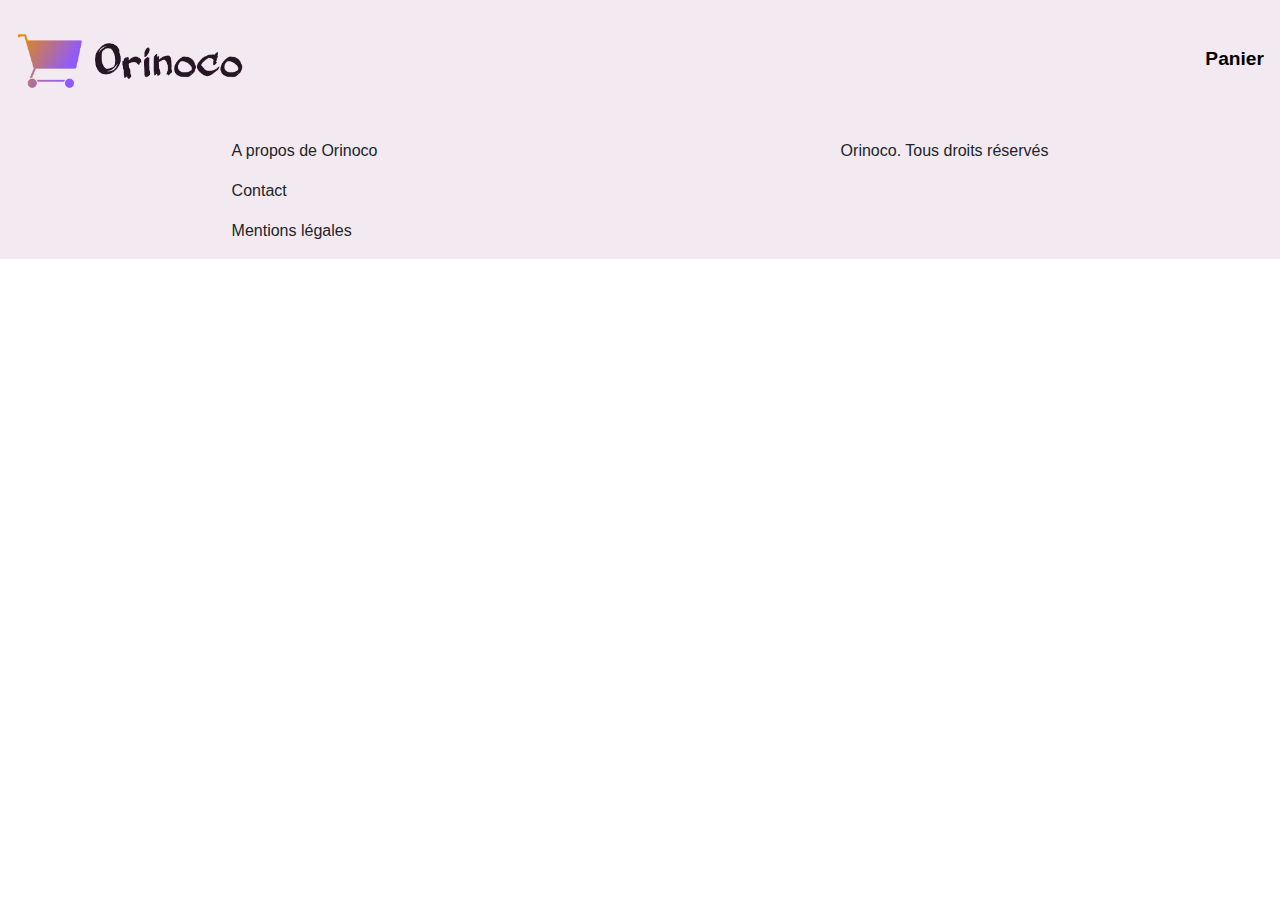
<file: front/index.html>
<!DOCTYPE html>
<html lang="fr">
    <head>
        <meta charset="UTF-8">
        <meta name="viewport" content="width=device-width, initial-scale=1.0">

        <title></title>
        <meta name="title" content="Orinoco">
        <meta name="description" content="">

        <link rel="stylesheet" href="https://stackpath.bootstrapcdn.com/bootstrap/4.3.1/css/bootstrap.min.css" integrity="sha384-ggOyR0iXCbMQv3Xipma34MD+dH/1fQ784/j6cY/iJTQUOhcWr7x9JvoRxT2MZw1T" crossorigin="anonymous">
        <link href="style.css" rel="stylesheet">
        
    </head>

    <body>
        <nav class="navbar navbar-expand-lg justify-content-between">
            <div>
            <a class="navbar-brand logo_link" href="#">
                <img src="logoOrinoco.png" id="logo">
            </a>
            </div>
            <a class="basketPage" href="panier.html">
                <div class="panier">Panier</div>
            </a>
        </nav>
            
        <div class="row">
            <div class="col-12">
                
                <div class="furnitures d-flex flex-wrap justify-content-around"></div>
                
            </div>
        </div>

        <footer>
            <div class="footer d-flex justify-content-around">
                <div class="footer1">
                    <p class="text_footer">A propos de Orinoco</p>
                    <p class="text_footer">Contact</p>
                    <p class="text_footer">Mentions légales</p>
                </div>

                <div class="footer2">
                    <p class="text_footer">Orinoco. Tous droits réservés</p>
                    <!-- Logo FB, Twitter, Pinterest... -->
                </div>
            </div>
        </footer>


        <script type="text/javascript" src="script.js"></script>
    </body>
</html>
</file>
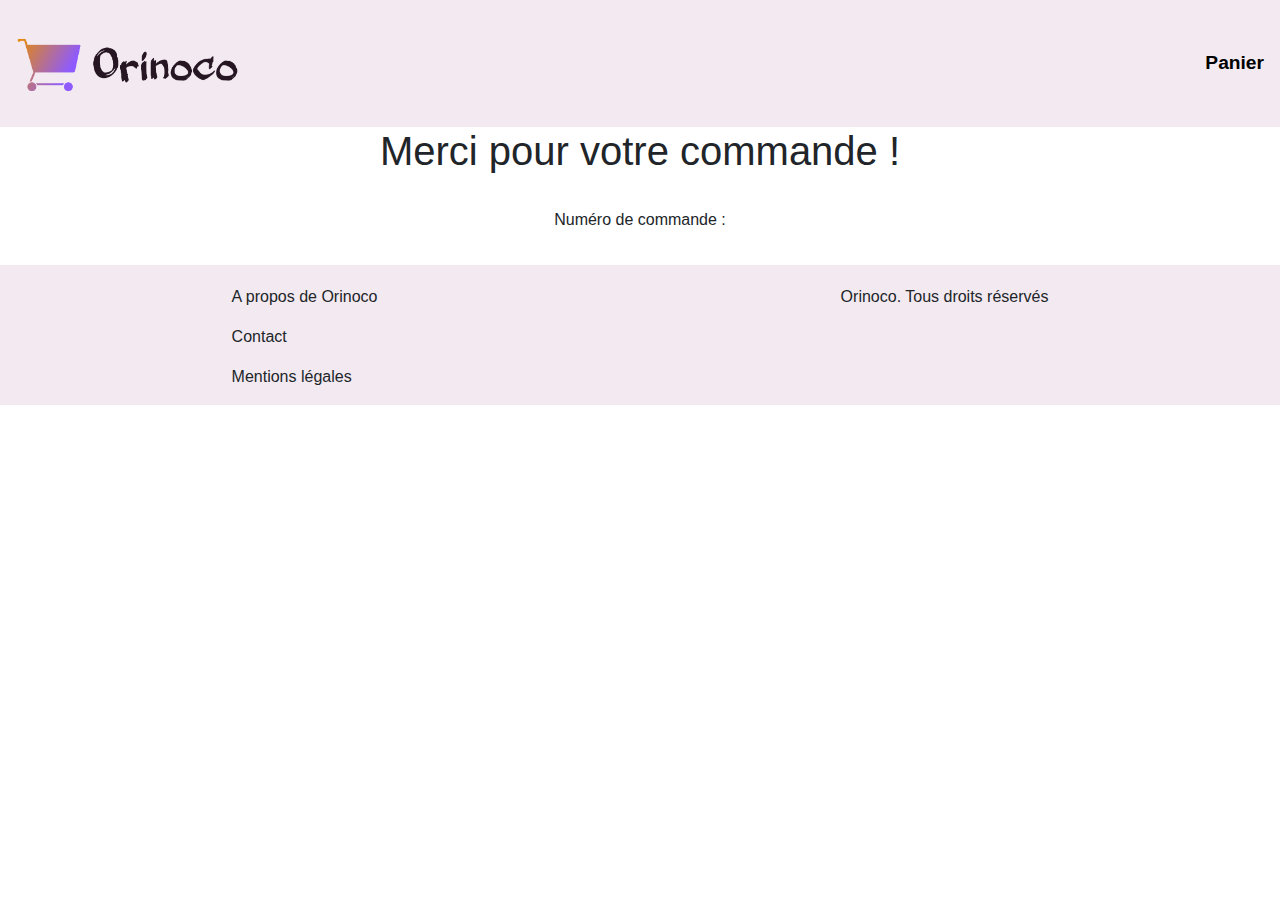
<file: front/order.html>
<!DOCTYPE html>
<html lang="fr">
    <head>
        <meta charset="UTF-8">
        <meta name="viewport" content="width=device-width, initial-scale=1.0">

        <title></title>
        <meta name="title" content="Orinoco">
        <meta name="description" content="">


        <link rel="stylesheet" href="https://stackpath.bootstrapcdn.com/bootstrap/4.3.1/css/bootstrap.min.css" integrity="sha384-ggOyR0iXCbMQv3Xipma34MD+dH/1fQ784/j6cY/iJTQUOhcWr7x9JvoRxT2MZw1T" crossorigin="anonymous">
        <link href="style.css" rel="stylesheet">
      
    </head>

    <body>

        <nav class="navbar navbar-expand-lg justify-content-between">
            <a class="navbar-brand logo_link" href="index.html">
                <img src="logoOrinoco.png" id="logo">
            </a>

            <a class="basketPage" href="panier.html">
                <div class="panier">Panier</div>
            </a>
        </nav>

        <div class="text-center">
            <h1>Merci pour votre commande !</h1>
            <hr class="w-50 border-white">
            <p>Numéro de commande : <strong></strong></p>
            <hr class="w-25 border-white">
            <h4 id="total"></h4>
            <div id="basket" class="d-flex justify-content-center"></div>
        </div>

        <footer>
            <div class="footer d-flex justify-content-around">
                <div class="footer1">
                    <p class="text_footer">A propos de Orinoco</p>
                    <p class="text_footer">Contact</p>
                    <p class="text_footer">Mentions légales</p>
                </div>

                <div class="footer2">
                    <p class="text_footer">Orinoco. Tous droits réservés</p>
                    <!-- Logo FB, Twitter, Pinterest... -->
                </div>
            </div>
        </footer>


        <script type="text/javascript" src="order.js"></script> 
    </body>
</html>
</file>
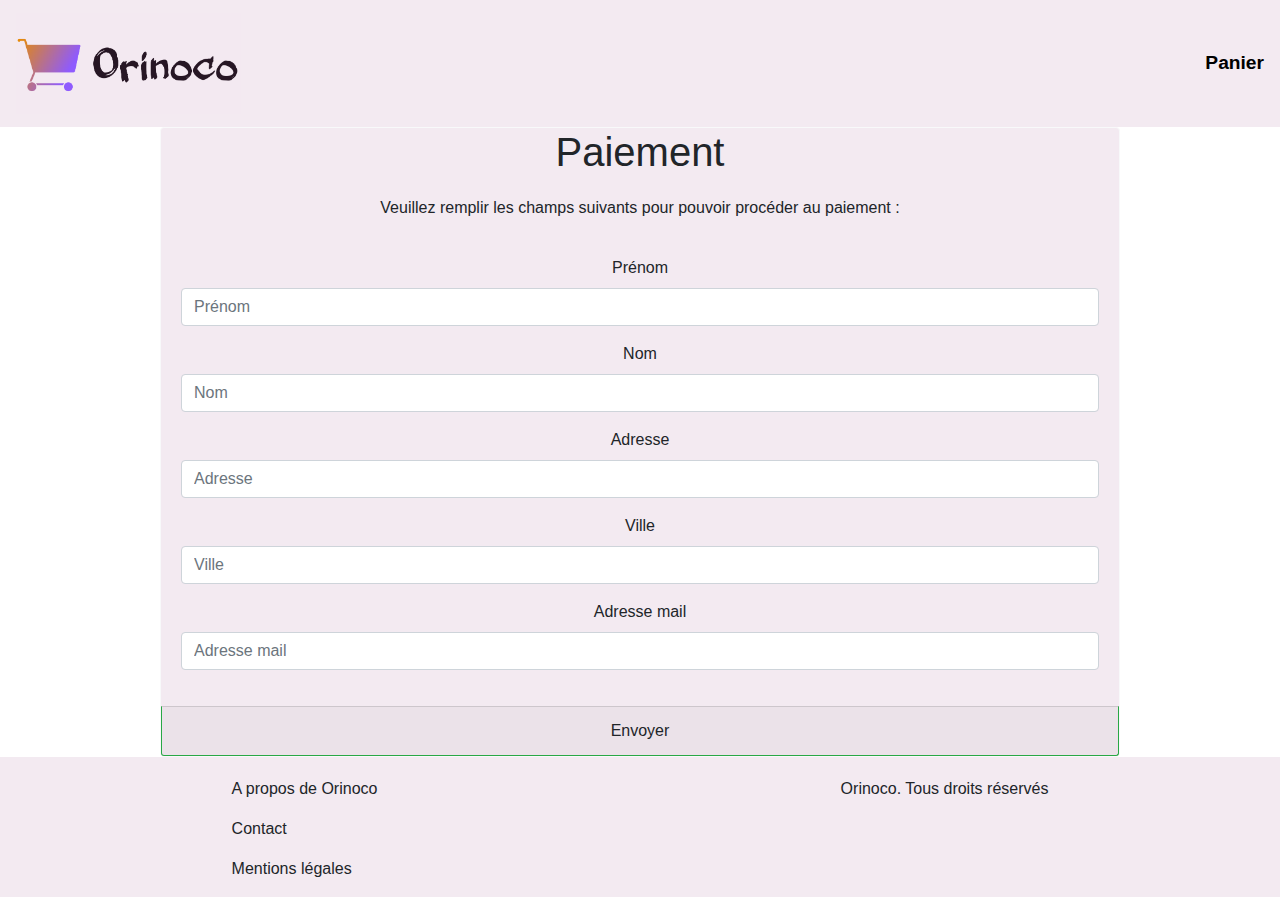
<file: front/panier.html>
<!DOCTYPE html>
<html lang="fr">
    <head>
        <meta charset="UTF-8">
        <meta name="viewport" content="width=device-width, initial-scale=1.0">

        <title></title>
        <meta name="title" content="Orinoco">
        <meta name="description" content="">


        <link rel="stylesheet" href="https://stackpath.bootstrapcdn.com/bootstrap/4.3.1/css/bootstrap.min.css" integrity="sha384-ggOyR0iXCbMQv3Xipma34MD+dH/1fQ784/j6cY/iJTQUOhcWr7x9JvoRxT2MZw1T" crossorigin="anonymous">
        <link href="style.css" rel="stylesheet">
      
    </head>

    <body>
        

        <nav style="position: relative;" class="navbar navbar-expand-lg justify-content-between">
            <a class="navbar-brand logo_link" href="index.html">
                <img src="logoOrinoco.png" id="logo">
            </a>

            <a class="basketPage" href="panier.html">
                <div class="panier">Panier</div>
            </a>
            <div id="greenText">Quantité modifiée !</div>
        </nav>

        <div id="greenText">Quantité modifiée !</div>
        <div id="redText">Item supprimé !</div>
        <div id="basket" class="d-flex flex-wrap justify-content-around"></div>
        <div id="payment" class="card border-light text-center w-75 m-auto">
            <h1 class="card-title">Paiement</h1>
            <h2 id="total"></h2>
            <p>Veuillez remplir les champs suivants pour pouvoir procéder au paiement :</p>
            <form class="card-body">
                <div class="form-group">
                    <label for="firstName">Prénom</label>
                    <input type="text" class="form-control" id="firstName" placeholder="Prénom" required>
                </div>
                <div class="form-group">
                    <label for="lastName">Nom</label>
                    <input type="text" class="form-control" id="lastName" placeholder="Nom" required>
                </div>
                <div class="form-group">
                    <label for="address">Adresse</label>
                    <input type="text" class="form-control" id="address" placeholder="Adresse" required>
                </div>
                <div class="form-group">
                    <label for="city">Ville</label>
                    <input type="text" class="form-control" id="city" placeholder="Ville" required>
                </div>
                <div class="form-group">
                    <label for="email">Adresse mail</label>
                    <input type="email" class="form-control" id="email" placeholder="Adresse mail" required>
                </div>
            </form>
            <a id="submitPayment" class="btn btn-success card-footer" role="button" type="submit">Envoyer</a>
        </div>
        
        <footer>
            <div class="footer d-flex justify-content-around">
                <div class="footer1">
                    <p class="text_footer">A propos de Orinoco</p>
                    <p class="text_footer">Contact</p>
                    <p class="text_footer">Mentions légales</p>
                </div>

                <div class="footer2">
                    <p class="text_footer">Orinoco. Tous droits réservés</p>
                    <!-- Logo FB, Twitter, Pinterest... -->
                </div>
            </div>
        </footer>

        <script type="text/javascript" src="basket.js"></script> 

    </body>
</html>
</file>
<file: front/style.css>
#logo {
    width: 30%;
}

.logo_link {
    display: initial;
}

.panier {
    font-size: larger;
    font-weight: bold;
}

.card {
    width: 25%;
    margin: 30px;
}

/*.basket_card {
    width: 50%;
}*/

.box_shadow:hover {
    box-shadow: 5px 5px 20px 2px grey;
}

.card-img-top {
    height: 325px;
}

h5 {
    text-align: right;
}

p {
    text-align: center;
}

.navbar, .card, footer {
    background-color: #f3eaf1;
}

.text_footer {
    text-align: unset;
}

a, a:hover {
    text-decoration: none;
    color: black;
}

#name {
    text-align: center;
}

#image {
    width: 90%;

}

.produitBox {
    margin-top: 80px;
    padding-bottom: 30px;
    border: 1px solid #f3eaf1;
    border-radius: 20px;
    background-color: #f3eaf1;
    margin-bottom: 80px;
}

.box2 {
    margin-top: 120px;
}

#price {
    text-align: right;
}

footer {
    padding-top: 20px;
}

#payment {
    margin-bottom: 50px;
}

#greenText {
    position: absolute;
    z-index: 99;
    background-color:#3D8E3D;
    display: none;
    left: 42.5%;
    padding: 50px;
    border-radius: 20px;
}

#redText {
    position: absolute;
    z-index: 99;
    background-color: #FF1E1E;
    display: none;
    left: 42.5%;
    padding: 50px;
    border-radius: 20px;
}

#confirmText {
    position: absolute;
    z-index: 99;
    background-color: #3D8E3D;
    display: none;
    left: 42.5%;
    padding: 50px;
    border-radius: 20px;
}

@media screen and (max-width: 850px)
{
    .navbar {
        flex-wrap: unset;
    }

}


@media screen and (max-width: 770px) {
    .container {
        display: initial;
    }
    .d-flex {
        display: initial;
    }
}

@media screen and (max-width: 600px)
{
    .navbar {
        flex-wrap: unset;
    }

}

@media screen and (max-width: 500px)
{
    .basket_card {
        width: 100%;
    }
}
</file>
